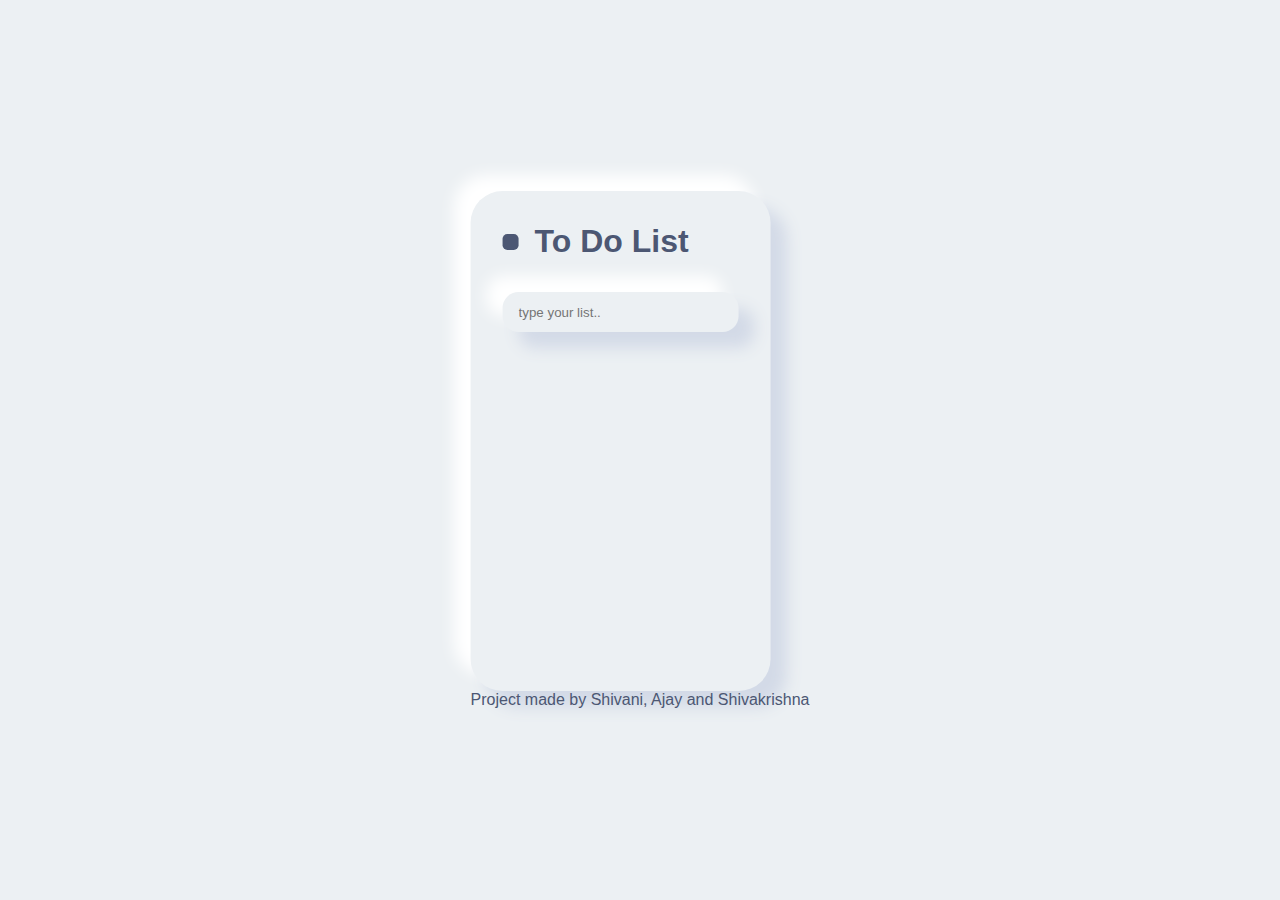
<file: index.html>
<!DOCTYPE html>
<html lang="en">
  <head>
    <meta charset="UTF-8" />
    <meta http-equiv="X-UA-Compatible" content="IE=edge" />
    <meta name="viewport" content="width=device-width, initial-scale=1.0" />
    <link
      rel="stylesheet"
      href="https://unicons.iconscout.com/release/v4.0.0/css/line.css"
    />

    <title>To Do List</title>

    <style>
      :root {
        --icons-color: #4c5773;
        --icons-bg-color: #e2e6e9;
        --shadow-dark-color: #d3dae7;
        --shadow-light-color: #fff;
        --main-bg-color: #ecf0f3;

        --box-shadow: 1rem 1rem 1rem var(--shadow-dark-color),
          -1rem -1rem 1rem var(--shadow-light-color);
      }

      * {
        margin: 0;
        padding: 0;
        box-sizing: border-box;
      }

      body {
        background: var(--main-bg-color);
        top: 50%;
        left: 50%;
        transform: translate(-50%, -50%);
        position: absolute;
      }

      .app {
        width: 300px;
        height: 500px;
        background: var(--main-bg-color);
        box-shadow: var(--box-shadow);
        padding: 2rem;
        border-radius: 2rem;
        overflow: hidden;
      }

      .app .app-info {
        display: flex;
        justify-content: start;
        align-items: center;
        margin-bottom: 2rem;
        
      }

      .app-info i {
        font-size: 45px;
        background: var(--icons-color);
        padding: 0.5rem;
        color: var(--main-bg-color);
        margin-right: 1rem;
        border-radius: 30%;
      }

      h1 {
        color: var(--icons-color);
        font-family: "Helvetica",serif;
      }
      
      footer {
        color: var(--icons-color);
        font-family: "Helvetica",serif;
        text-align: center;
        
      }

      .dotolist-conatiner {
        width: 100%;
        height: 80%;
      }

      .dotolist-conatiner .inputField {
        background: var(--main-bg-color);
        box-shadow: var(--box-shadow);
        border-radius: 1rem;
        display: flex;
        justify-content: space-between;
        align-items: center;
      }

      input {
        width: 80%;
        height: 40px;
        outline: none;
        border: none;

        background: var(--main-bg-color);
      }

      .inputField input[type="text"] {
        margin-left: 1rem;
      }

      .inputField i {
        font-size: 20px;
        margin-right: 1rem;
        cursor: pointer;
      }

      .create-div {
        width: 100%;
        height: 40px;
        background: var(--icons-bg-color);
        margin-top: 1rem;
        border-radius: 1rem;
        display: flex;
        justify-content: start;
        align-items: center;
        padding-left: 1rem;
        cursor: pointer;
        font-family: "Helvetica";
      }
    </style>
  </head>
  <body>
    <div class="app">
      <div class="app-info">
        <i class="uil uil-adjust-circle"></i>
        <h1>To Do List</h1>
  
      </div>
      <div class="dotolist-conatiner">
        <div class="inputField">
          <input type="text" placeholder="type your list.." id="input" />
          <i class="uil uil-plus"></i>
        </div>
        <div class="add-list"></div>
      </div>
    </div>

    <script>
      const addList = document.querySelector(".add-list");
      const addBtn = document.querySelector(".uil-plus");
      const inputField = document.getElementById("input");

      addBtn.addEventListener('click', ()=>{
          
        const createElement = document.createElement('div');
        createElement.classList.add('create-div');
        createElement.innerText = inputField.value;
        addList.appendChild(createElement);
        inputField.value = "";


        createElement.addEventListener('click', ()=>{
            createElement.style.textDecoration = 'line-through'
        })

        createElement.addEventListener('dblclick', ()=>{
            addList.removeChild(createElement);
        })

      })
    </script>
  </body>
<footer>
Project made by Shivani, Ajay and Shivakrishna
</footer>
</html>
</file>
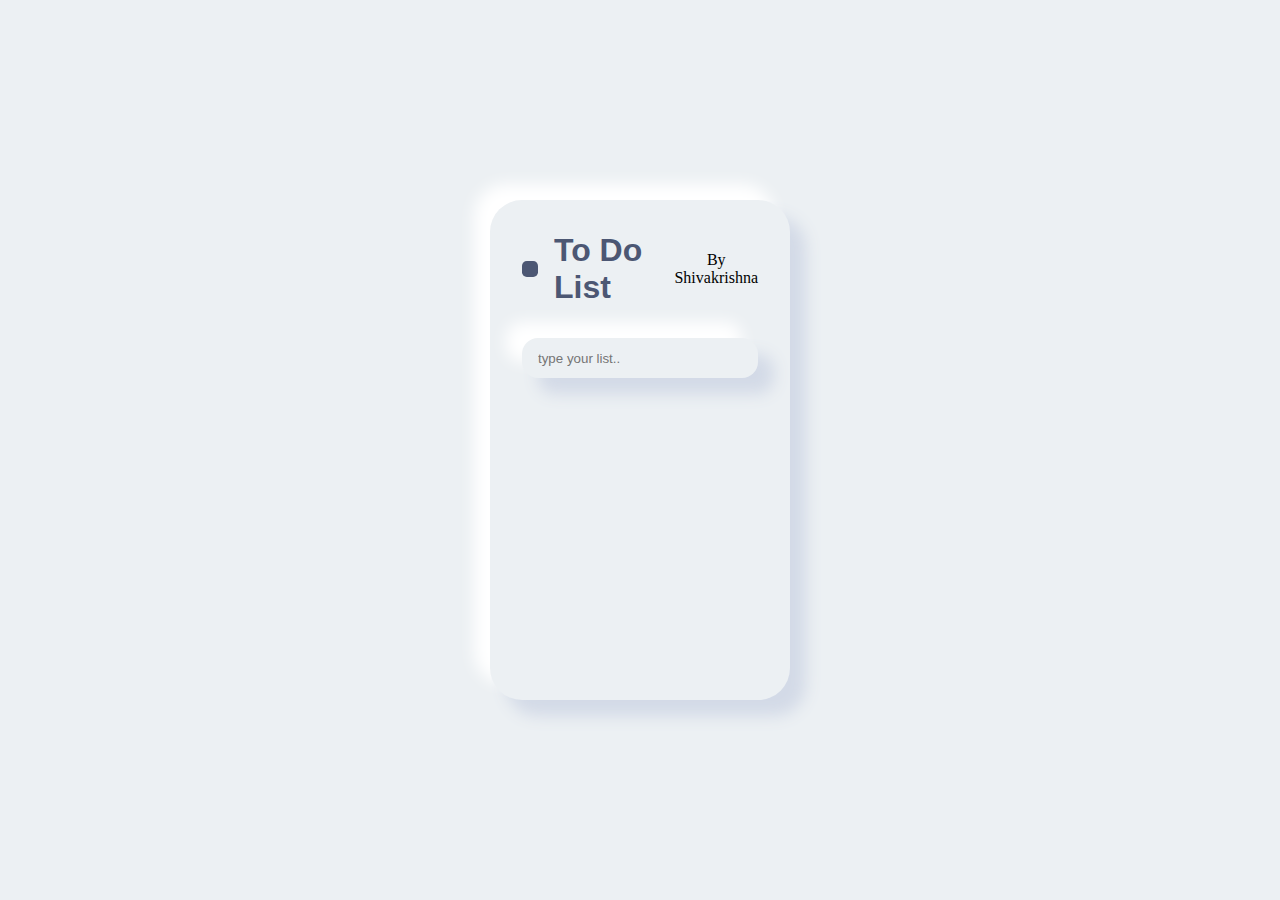
<file: todolistapp.html>
<!DOCTYPE html>
<html lang="en">
  <head>
    <meta charset="UTF-8" />
    <meta http-equiv="X-UA-Compatible" content="IE=edge" />
    <meta name="viewport" content="width=device-width, initial-scale=1.0" />
    <link
      rel="stylesheet"
      href="https://unicons.iconscout.com/release/v4.0.0/css/line.css"
    />

    <title>To Do List</title>

    <style>
      :root {
        --icons-color: #4c5773;
        --icons-bg-color: #e2e6e9;
        --shadow-dark-color: #d3dae7;
        --shadow-light-color: #fff;
        --main-bg-color: #ecf0f3;

        --box-shadow: 1rem 1rem 1rem var(--shadow-dark-color),
          -1rem -1rem 1rem var(--shadow-light-color);
      }

      * {
        margin: 0;
        padding: 0;
        box-sizing: border-box;
      }

      body {
        background: var(--main-bg-color);
        top: 50%;
        left: 50%;
        transform: translate(-50%, -50%);
        position: absolute;
      }

      .app {
        width: 300px;
        height: 500px;
        background: var(--main-bg-color);
        box-shadow: var(--box-shadow);
        padding: 2rem;
        border-radius: 2rem;
        overflow: hidden;
      }

      .app .app-info {
        display: flex;
        justify-content: start;
        align-items: center;
        margin-bottom: 2rem;
        
      }

      .app-info i {
        font-size: 45px;
        background: var(--icons-color);
        padding: 0.5rem;
        color: var(--main-bg-color);
        margin-right: 1rem;
        border-radius: 30%;
      }

      h1 {
        color: var(--icons-color);
        font-family: "Helvetica",serif;
      }

      .dotolist-conatiner {
        width: 100%;
        height: 80%;
      }

      .dotolist-conatiner .inputField {
        background: var(--main-bg-color);
        box-shadow: var(--box-shadow);
        border-radius: 1rem;
        display: flex;
        justify-content: space-between;
        align-items: center;
      }

      input {
        width: 80%;
        height: 40px;
        outline: none;
        border: none;

        background: var(--main-bg-color);
      }

      .inputField input[type="text"] {
        margin-left: 1rem;
      }

      .inputField i {
        font-size: 20px;
        margin-right: 1rem;
        cursor: pointer;
      }

      .create-div {
        width: 100%;
        height: 40px;
        background: var(--icons-bg-color);
        margin-top: 1rem;
        border-radius: 1rem;
        display: flex;
        justify-content: start;
        align-items: center;
        padding-left: 1rem;
        cursor: pointer;
      }
    </style>
  </head>
  <body>
    <div class="app">
      <div class="app-info">
        <i class="uil uil-adjust-circle"></i>
        <h1>To Do List</h1>
        <center><p>By Shivakrishna</p></center>
  
      </div>
      <div class="dotolist-conatiner">
        <div class="inputField">
          <input type="text" placeholder="type your list.." id="input" />
          <i class="uil uil-plus"></i>
        </div>
        <div class="add-list"></div>
      </div>
    </div>

    <script>
      const addList = document.querySelector(".add-list");
      const addBtn = document.querySelector(".uil-plus");
      const inputField = document.getElementById("input");

      addBtn.addEventListener('click', ()=>{
          
        const createElement = document.createElement('div');
        createElement.classList.add('create-div');
        createElement.innerText = inputField.value;
        addList.appendChild(createElement);
        inputField.value = "";


        createElement.addEventListener('click', ()=>{
            createElement.style.textDecoration = 'line-through'
        })

        createElement.addEventListener('dblclick', ()=>{
            addList.removeChild(createElement);
        })

      })
    </script>
  </body>
</html>
</file>
